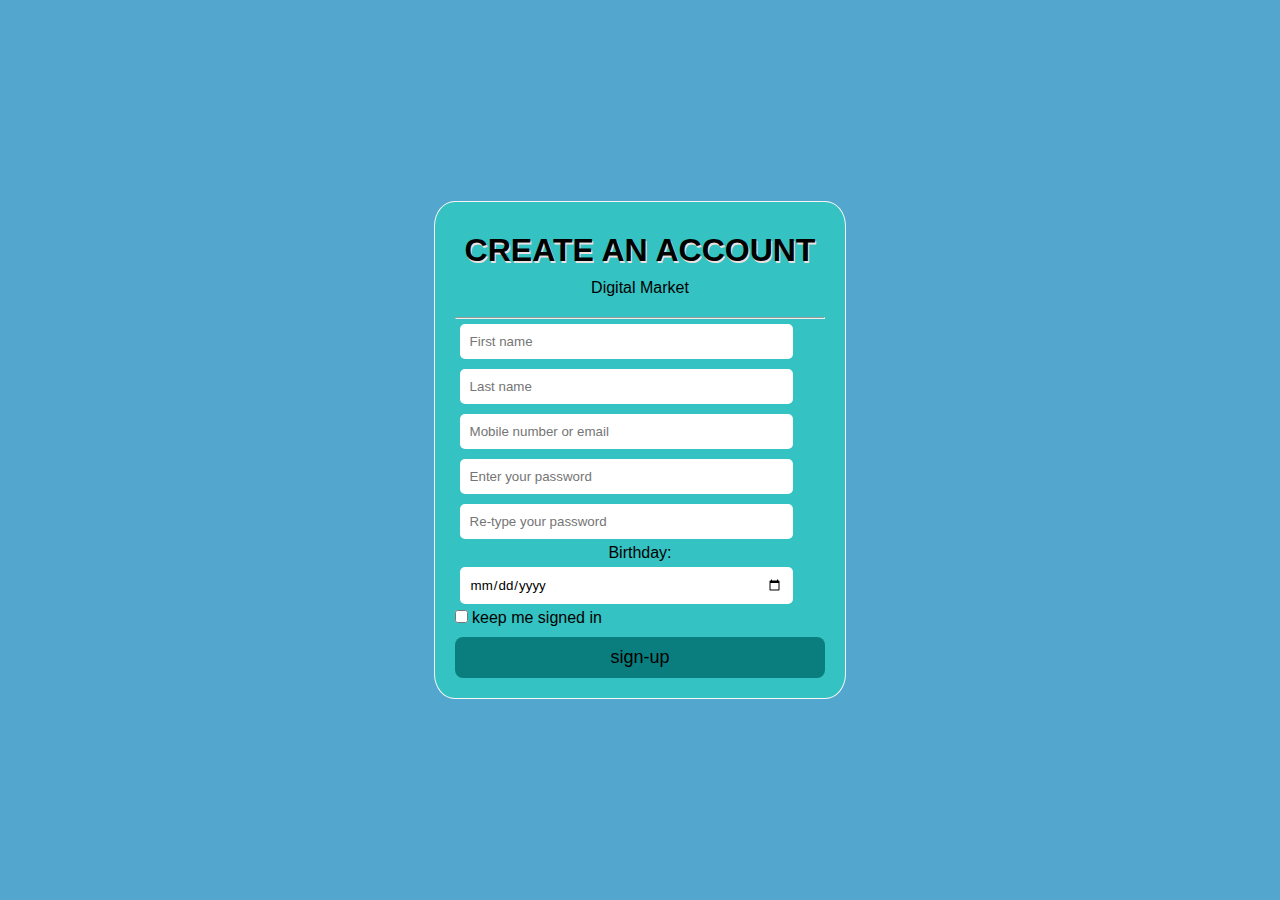
<file: index4.html>
<!DOCTYPE html>
<html lang="en">
<head>
    <meta charset="UTF-8">
    <meta name="viewport" content="width=device-width, initial-scale=1.0">
    <link rel="stylesheet" href="style.css">
    <title>create page chalg</title>
</head>
<body>
    <div class="my-form2">
        <form action="">
            <div class="my-border2">
                <h1>CREATE AN ACCOUNT</h1>
                <P id="first-paragrah2">Digital Market</P>
                <hr>
                <div>
                    <div >
                    <input type="text" class="silling-input" placeholder="First name">
                     </div>
                     
                    <div>
                    <input type="text" class="silling-input" placeholder="Last name">
                    </div>

                    <div>
                    <input type="email" class="silling-input" placeholder="Mobile number or email">
                    </div>

                    <div>
                    <input type="password" class="silling-input" placeholder="Enter your password">
                    </div> 
                    
                    <div>
                      <input type="password"  placeholder="Re-type your password">
                    </div>

                     <div>
                        <label for="" id="label-date">Birthday:</label>
                        <input type="date">
                         </div>
                         <div >
                            <input class="no-style" type="checkbox">
                            <p id="radio-paragrah2"> keep me signed in</p>
                         </div>
                         <button class="button204">sign-up</button>
                    </div>
            </div>
        </form>
    </div>
</body>
</html>
</file>
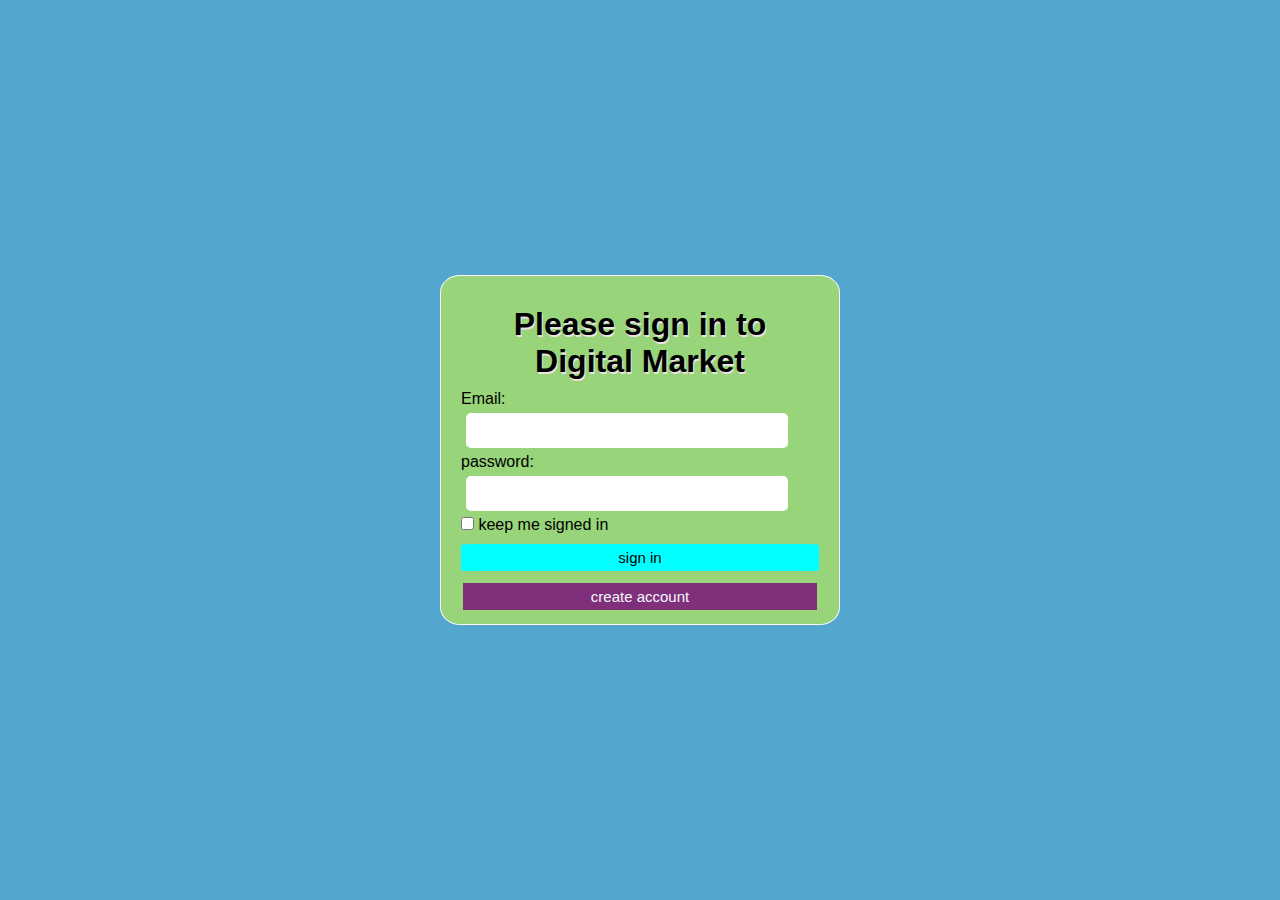
<file: index5.html>
<!DOCTYPE html>
 <html lang="en">
 <head>
    <meta charset="UTF-8">
    <meta name="viewport" content="width=device-width, initial-scale=1.0">
    <link rel="stylesheet" href="style.css">
    <title>sign-up-page</title>
 </head>
 <body>
    <div class="my-form">
        <form action="" >
            <div  class="my-border">
                <h1>Please sign in to Digital Market</h1>
                <div>
                    <label for="">Email:</label> <br>
                    <input type="email">
                </div>

                <div>
                    <label for="">password:</label> <br>
                    <input type="password">
                </div>
                
                <div>
                    <input type="checkbox">
                    <p id="checkbox-p"> keep me signed in</p>
                </div>
                <div class="buttongan">
                    <button>sign in</button>
                </div>
                <div class="atag">
                 <a href="index4.html">create account</a>
                </div>
            </div>
        </form>
    </div>
 </body>
 </html>
</file>
<file: style.css>
*{
    padding: 0%;
    margin: 0%;
    box-sizing: border-box;
    font-family: Arial, Helvetica, sans-serif;
}
html, body {
    width: 100%;
    max-width: 100%;
    overflow-x: hidden; /* Prevent horizontal scrolling */
}
body {
      transition: opacity 0.5s ease;
    }

.container {
    background-color: #dbd2d2;
    width: 100%;
    max-width: 100%;
    margin: 0;
    padding: 0;
}
img {
    max-width: 100%;
    height: auto;
}
body{
    font-family: Arial, Helvetica, sans-serif;
     background-color: rgb(245, 238, 238);
     margin-left: 0px;
     box-sizing: border-box; 
}
.header{
    width: 100vw;
    height: 50px;
    background-color: black;
    color:  rgb(173, 170, 170) ;
    margin: 0px;
    /* position: absolute; */
    display: flex;  
    justify-content: space-between;  
    align-items: center; 
    padding: 0 20px; 
    box-sizing: border-box; 
}
 #right-header {
    display: inline-flex;  
    align-items: center;
    margin-right: 10px; 
}
 #right-header:hover,#last-header:hover{  
    color: #0a3e75;
}

#last-header {
    display: inline-flex;
    align-items: center;
    border-left: 1px solid rgb(173, 170, 170);
    padding-left: 10px;
    height: 20px;
}
/* styling for the top start here */
#top{
     width: 100vw;
    height: 80px;
    background-color:white;
    /* color:  rgb(173, 170, 170) ; */
    margin: 0px;
    position: relative;
    display: flex;  
    justify-content: space-between;  
    align-items: center; 
    padding: 0 20px; 
    box-sizing: border-box; 
     z-index: 1000;
}

#top-icon{
    background-color: rgb(191, 150, 230);
    width: 15px;
    
}
#top-icon1{ 
    display: inline-flex;  
    align-items: center;
    margin-right: 10px; 
     padding: 15px; 
}
#top-icon1 p{
    font-size: 25px;
    font-weight: bold;
    color: rgb(175, 221, 153);
}
 .fa-university:hover{
    color: rgb(99, 72, 72);
 }
.fa-university{
    font-size: 35px;
    margin: 5px;
    color: black;
}
.nav-icon{
    background-color: rgb(25, 222, 236);
    border-radius: 10px;
    height: 50px;
    display: inline-flex;  
    align-items: center;
    
}
.nav-icon:hover{
    background-color:rgb(25, 222, 236);
}
#nav-title{
    margin: 0%;

}
#nav-title:hover {
    background-color:rgb(25, 222, 236); 
}
.fa-bars{
    padding: 10px;
    font-size: 20px;
    color: bisque;
    margin: 0%;
}
#top-icon1 img:hover{
    background-color: white;
}
.search-box{
    width: 35%;
    height: 50px;
    border-radius: 10px;
    border: none;
    position: relative;
    display: inline-block;
}
.search-box input{
    background-color:rgb(224, 218, 218) ;
    width: 100%;
    height: 100%;
    border-radius: 10px;
    border: none;
    padding-left: 30px;
}
.search-box .fa-search {
  position: absolute;
  right: 10px;
  top: 50%;
  transform: translateY(-50%);
  color: #777;
}
.search-box input:hover,:focus{
    border: none;
}
.search-box input::placeholder {
  color: red;
  opacity: 0.5;
  padding: 10px;
  font-size: large;
  /* font-weight: bold; */
  margin-left: 30px;
}
.top-italic{
    position: relative;
    width: 20%;
    height: 60%;
    display: inline-flex;  
    align-items: center;
    margin-right: 10px; 
     padding: 15px; 
     border-radius: 10px;
     border: 0.5px solid black;
}
.top-italic:hover,:focus{
    border-radius: none;
    background-color: #ebe7e4;
}
.top-italic .fa-user-plus {
  position: absolute;
  right: 10px;
  top: 50%;
  transform: translateY(-50%);
  padding: 2px 4px; 
  border-radius: 3px; 
}
.top-italic a{
    color: black;
    font-size: large;
}
.fa-user-plus{
    color: #3c448f;
    font-size: 20px;
}
.fa-user-plus:hover{
    color: white;
}
.top-cart{
     position: relative;
    width: 60px;
    height: 50%;
    display: inline-flex;  
    align-items: center;
    margin-right: 10px; 
     padding: 15px; 
     border-left: 1px solid black;
    padding-left: 10px;
}
.fa-shopping-cart{
    font-size: 30px;
    color: #86d5e9;
    padding: 10px;
}
 
 
/* styling for the top ends here */

/* the is for the list item in top icon */

 a{
    display: inline-block;
    text-decoration: none;
    /* background-color: rgb(15, 56, 56); */
    white-space: nowrap;
    overflow: visible;
    padding: 10px;
    margin: 2px;
    color:white;
 }
 /* ================== IMPROVED NAVIGATION STYLES ================== */
.nav-icon {
    position: relative;
    background-color: #2c3e50;
    border-radius: 8px;
    height: 50px;
    display: flex;
    align-items: center;
    padding: 0 15px;
    cursor: pointer;
    transition: all 0.3s ease;
}

.nav-icon:hover {
    background-color: #34495e;
}

#nav-title {
    color: white;
    font-weight: 600;
    font-size: 16px;
    padding: 0 10px;
    white-space: nowrap;
}

.nav-item {
    height: 100%;
    display: flex;
    align-items: center;
    position: relative;
}

/* Main dropdown menu */
.drop-down {
    position: absolute;
    top: 100%;
    left: 0;
    width: 250px;
    background: white;
    border-radius: 8px;
    box-shadow: 0 5px 15px rgba(0,0,0,0.1);
    padding: 10px 0;
    display: none;
    z-index: 1000;
    animation: fadeIn 0.3s ease;
}

.nav-item:hover .drop-down {
    display: block;
}

.drop-down li {
    position: relative;
    width: 100%;
}

.drop-down li > a {
    display: block;
    padding: 12px 20px;
    color: #333;
    font-size: 14px;
    transition: all 0.2s ease;
    border-left: 3px solid transparent;
}

.drop-down li > a:hover {
    background: #f5f5f5;
    border-left: 3px solid #3498db;
    color: #3498db;
}

/* Sub-menu styles */
.sub-meniu {
    position: absolute;
    left: 100%;
    top: 0;
    width: 250px;
    background: white;
    border-radius: 0 8px 8px 0;
    box-shadow: 5px 5px 15px rgba(0,0,0,0.1);
    padding: 10px 0;
    display: none;
    animation: fadeIn 0.3s ease;
}

.drop-down li:hover .sub-meniu {
    display: block;
}

.sub-meniu li a {
    display: block;
    padding: 10px 20px;
    color: #555;
    font-size: 13px;
    transition: all 0.2s ease;
}

.sub-meniu li a:hover {
    background: #f5f5f5;
    color: #3498db;
}

/* Animation */
@keyframes fadeIn {
    from {
        opacity: 0;
        transform: translateY(10px);
    }
    to {
        opacity: 1;
        transform: translateY(0);
    }
}

/* Mobile responsiveness */
@media (max-width: 768px) {
    .nav-icon {
        width: 100%;
        justify-content: space-between;
    }
    
    .drop-down {
        position: static;
        width: 100%;
        box-shadow: none;
        border-radius: 0;
        animation: none;
    }
    
    .sub-meniu {
        position: static;
        width: 100%;
        padding-left: 20px;
        box-shadow: none;
        animation: none;
    }
    
    .nav-item:hover .drop-down,
    .drop-down li:hover .sub-meniu {
        display: none;
    }
    
    /* Add mobile menu toggle functionality with JavaScript */
}

/* ================== ADDITIONAL IMPROVEMENTS ================== */
/* Menu indicator arrows */
.drop-down li > a:after {
    content: "\f054";
    font-family: "Font Awesome 6 Free";
    font-weight: 900;
    float: right;
    font-size: 10px;
    margin-top: 3px;
    color: #bbb;
    transition: all 0.2s ease;
}

.drop-down li > a:hover:after {
    color: #3498db;
}

/* Category headers */
.drop-down > li:first-child {
    border-bottom: 1px solid #eee;
    margin-bottom: 5px;
    padding-bottom: 5px;
}

/* Current page indicator */
.drop-down li a.active {
    border-left: 3px solid #3498db;
    color: #3498db;
    background: #f5f5f5;
}
 .nav-item, 
.nav-item ul, 
.drop-down, 
.sub-meniu {
    list-style-type: none;
    padding-left: 0;
    margin-left: 0;
}
#nav-title:hover {
    background-color: transparent !important;
    color: white; 
}
 
 /*  top icon list styling ends here */

 /* the styling of the pic start from here */
 .picture-warp{
    overflow: auto;
    position: relative;
    padding-left: 30px;
    padding: 10px;
    background-color: #dbd2d2;
    overflow: auto;
     width: 100%; 
    display: grid;
    /* grid-template-rows: repeat(3,1fr); */
    grid-template-columns:repeat(3,1fr);
    gap:5px;
 }
 .third-row {
    margin: 5px;
    /* background-color: #25f575; */
    display: grid;
    grid-template-columns: repeat(4, 1fr);
    gap: 10px;
    grid-column: 1 / -1;  
}
 
 .picture1{
    grid-column: span 2;
    /* background-color: #151b4d; */
 }
 .picture1 img{
     /* padding: 10px; */
    position: relative;
    max-width: 105% !important;
    max-height: 106%;
    margin-top: 10px !important;
    margin: 10px;
    border-radius: 10px;
    margin-left: -1.5%;
    transform: translateY(-20px);
 }
 .picture{
    /* background-color: #eb7b2b; */
    position: relative;
    width: 95%;
    height: 380px;
    margin: 10px;
    border-radius: 10px;
 }
 
 .picture6,.picture7,.picture8,.picture9{
    padding: 10px;
    /* background-color: #eb7b2b; */
    position: relative;
    width: 95%;
    height: 320px;
    margin-top: 50px;
    margin: 10px;
    border-radius: 10px;
 }
 .picture-word{
    position: absolute;
     background-color: rgba(75, 216, 226,0);
    height: 45%;
    width: 45%;
    display: inline-flex;
    flex-direction: column;
    margin-right: 10px; 
    margin: 10px;
    padding: 10px;
    bottom:0px;
    left: 5px;
    
 }
  .picture-wordB{
    position: absolute;
     background-color: rgba(75, 216, 226,0);
    height: 45%;
    width: 45%;
    display: inline-flex;
    flex-direction: column;
    margin-right: 10px; 
    margin: 10px;
    padding: 10px;
    bottom:50px;
    left: 5px;
    
 }
 .picture-wordB p{
    margin-bottom: 15px;
    color: rgb(223, 173, 123);
    font-size: large;
 }

 .picture-word p{
    margin-bottom: 15px;
    color: rgb(241, 234, 227);
    font-size: large;
 }
 .pictureP{
    font-weight: bold !important;
     font-size: 40px !important;
 }
 .picture-word button,.picture-wordB button{
    background-color: rgb(74, 74, 245);
    border-radius: 8px;
    border: none;
 }
 button a{
    font-size: 15px;
    margin: 0%;
 }
 .picture-word button:hover,.picture-wordB button:hover {
    background-color: rgb(101, 101, 228);
 }
.picture1 img{
   
    padding: 10px;
    height: 370%;
    width: 800px;
    border-radius: 20px;
}
.picture2 img{
    padding: 20px;
    height: 400px;
    width: 400px;
    border-radius: 10px;
    background-color: #25f575;
}
.picture2 img:hover{
  box-shadow: 0px 0px 5px 0.5px #25f575;
}
.picture3 img{
    height: 400px;
    width: 400px;
    border-radius: 10px;
    background-color: #e915a2;
}
.picture3 img:hover{
  box-shadow: 0px 0px 5px 0.5px rgb(228, 116, 75);
}
.picture4 img{
    height: 400px;
    width: 400px;
    border-radius: 10px;
    background-color: #1594e9;
}
.picture4 img:hover{
  box-shadow: 0px 0px 5px 0.5px  #55a6db;
}
.picture5 img{
    padding: 20px;
    height: 400px;
    width: 400px;
    border-radius: 10px;
    background-color: #1594e9;
}
.picture5 img:hover{
  box-shadow: 0px 0px 5px 0.5px  #1594e9;
}
.picture6 img{
    height: 300px;
    width: 400px;
    border-radius: 10px;
    background-color: #1594e9;
}
.picture7 img{
    height: 300px;
    width: 400px;
    border-radius: 10px;
    background-color: #1594e9;
}
.picture8 img{
    height: 300px;
    width: 400px;
    border-radius: 10px;
    background-color: #1594e9;
}
.picture9 img{
    height: 300px;
    width: 400px;
    border-radius: 10px;
    background-color: #1594e9;
}
/* the styling of the pic ends shere */

/* the styling of the second container start here shere */
  
  .pic-warp2-container {
    margin: 30px;
    display: grid;
    grid-template-columns: repeat(5, 1fr); /* 5 columns */
    grid-template-rows: auto 3fr;           /* 2 rows: title + products */
    gap: 10px;
    background-color: white;
    padding: 30px;
    border-radius: 10px;
}

.word-pic2warp {
    grid-column: 1 / -1; /* Span all 5 columns */
    /* background-color: #25f575; */
    height: 70px;
    
}
.pic2-warp{
      padding: 10px;
    /* background-color: #eb7b2b; */
    position: relative;
    width: 95%;
    height: 380px;
    margin-top: 50px;
    margin: 10px;
    border-radius: 10px;
}
.pic-warp2-container img{
     height: 200px;
    width: 400px;
    border-radius: 10px;
    /* background-color: #1594e9; */
    margin-top: 10px;
}
.price{
    margin-top:10px ;
    margin-left: 0%;
    display: inline-block;
    margin: 10px;
}
.pic2warp-word button{
    border-radius: 10px;
    margin-top: 15px;
    background-color: rgb(188, 188, 204);
    border: none;
    width: 70%;

}
.pic2warp-word button:hover{
     background-color: rgb(114, 114, 209);
     border: none;
}
.pic2warp-word button a{
    color: white;
    font-size: 15px; 
}
.word-pic2warp2{
     grid-column: 1 / -1;  
    /* background-color: #25f575; */
    height: 65px;
}
.word-pic2warp2 p{
    font-size: 25px;
    font-weight: bold;
}
/* second container ends here */

/* third container start here  */
.pic-warp3-container{
    height: auto;
      /* margin: 30px; */
    display: grid;
    grid-template-columns: repeat(2, 1fr); /* 5 columns */
    grid-template-rows: auto 1fr;           /* 2 rows: title + products */
    gap: 10px;
    /* background-color: white; */
    padding: 30px;
    border-radius: 10px;
}
.picture-warp3{
     position: relative;
    position: relative;
    height: 310px ;
    width: 100% ;
    background-color: #151b4d;
    border-radius: 10px;
    margin: 5px;
    margin-top: -3%;
   
}
.picture-warp3:hover{
      box-shadow: 0px 0px 5px 0.5px #151b4d;
}
.warp3image1 {
      position: relative;
    width: 60%;
    height: 250px;
    margin: 10px;
    border-radius: 10px;
    margin-left: 30px;
    margin-top: 20px;
}

.warp3image2{
    position: relative;
    width: 50%;
    height: 250px;
    margin: 10px;
    border-radius: 10px;
    margin-left: 30px;
    margin-top: 20px;
}
.pictureword3{
   
    position: absolute;
     background-color: rgba(75, 216, 226,0);
    height: 45%;
    width: 45%;
    display: inline-flex;
    flex-direction: column;
    margin-right: 20px; 
    margin: 10px;
    padding: 10px;
    bottom: 75px;
    right: -30px;
}
.pictureword3 button{
    background-color: rgb(74, 74, 216);
    border-radius: 5px;
    width: 35%;
    border: none;
}
.pictureword3 button :hover{
    background-color: #777;
    border: none;
    border-radius: 5px;
}
.superdeal{
    font-size: 35px;
    font-weight: bold;
    color: white;
    margin-bottom: 20px;
    margin-left: 0%;
}
#warp3st1{
    color: #777;
   font-size: 30px;
   font-weight: bold;
   display: inline-block;

}
#warp3st2{
    color: #777;
}
.footer {
    background-color: rgb(15, 15, 39);
    margin-top: 20px;
}

#firstfooter {
    min-height: 200px;
    display: grid;
    grid-template-columns: repeat(4, 1fr);
    gap: 30px;
    padding: 60px 40px 0;
    margin: 40px;
    margin-bottom: 0;
    border-bottom: solid rgba(255,255,255,0.3);
    border-radius: 10px;
    
}

.footer-fit1 {
    display: flex;
    align-items: flex-start;
    gap: 15px;
    margin-bottom: 20px;
    margin-top: 20px;
}

.footer-fit1 i {
    font-size: 40px;
    color: rgb(41, 41, 179);
    margin-top: 5px;
}

.footer-fit1 div {
    display: flex;
    flex-direction: column;
}

.footer-fit1 .fword1 {
    color: white;
    font-size: 18px;
    margin: 0;
    padding: 0;
}

.footer-fit1 .fword2 {
    color: rgb(165, 157, 157);
    font-size: 15px;
    margin: 5px 0 0 0;
    padding: 0;
}
/* .footer-fit1 p{
    margin: 10px;
} */
 #secondfooter{
    height: 300px;
    display: grid;
    grid-template-columns: repeat(4, 1fr);
    gap: 30px;
    padding: 60px 40px 0;
    margin: 40px;
    margin-bottom: 0;
    border-radius: 10px;
 }
 .footer-fit2{
    gap: 15px;
    margin-bottom: 120px;
    margin-top: -5%;
 }
 .footer-fit2 #parag1{
    color: rgb(93, 93, 95);
 }
 .footer-fit2 img{
    margin-bottom: 10px;
 }
 #parag1 p{
    margin-top: 10px;
    margin-bottom: 25px;
 }
.footer-fit2 i.fa-facebook-f,
.footer-fit2 i.fa-instagram,
.footer-fit2 i.fa-linkedin,
.footer-fit2 i.fa-twitter {
    margin: 12px !important; 
    color: #777;
    margin-left: 0% !important;
}
.footer-fit2 i.fa-facebook-f:hover,
.footer-fit2 i.fa-instagram:hover,
.footer-fit2 i.fa-linkedin:hover,
.footer-fit2 i.fa-twitter:hover {
    color: rgb(53, 53, 199);
}
.links{
    color: white;
    font-size: 30px;
    font-weight: bold;

}
.footer-fit2 a{
    color: #777;
    margin: 1px;
}
.footer-fit2 a:hover{
      color: rgb(53, 53, 199);
}
#paraglink{
    margin: 20px;
    color: #777;
    margin-left: 0%;
}
#paraglinkpa{
    font-size: 30px;
    font-weight: bold;
    color: white;
    margin-top: 20px;
    margin-bottom: 10px;
}
 .input-wrapper {
    position: relative;
    width: 300px;  
}

.input-wrapper input {
    color:white;
    background-color: #555;
    width: 100%;
    padding: 10px 100px 10px 15px; 
    border: 1px solid #ccc;
    border-radius: 4px;
    font-size: 16px;
    outline: none;
}

.subscribe-btn {
    position: absolute;
    right: 4px;
    top: 4px;
    bottom: 4px;
    background: #007bff; 
    color: white;
    border: none;
    border-radius: 3px;
    padding: 0 15px;
    cursor: pointer;
    font-weight: bold;
}

.subscribe-btn:hover {
    background: #0a3e75; /* Darker blue on hover */
}
.footer2{
    width: 100vw;
    height: 100px;
    background-color: black;
    color:  rgb(173, 170, 170) ;
    margin: 0px;
    /* position: absolute; */
    display: flex;  
    justify-content: space-between;  
    align-items: center; 
    padding: 0 20px; 
    box-sizing: border-box; 
}
 #right-footer {
    display: inline-flex;  
    align-items: center;
    margin-right: 10px;  
}

#last-footer {
    display: inline-flex;
    align-items: center;
    border-left: 1px solid rgb(173, 170, 170);
    padding-left: 10px;
    height: 20px;
}
 .fixedBox1 {
    color: #ecdede;
      position: fixed;  
      top: 280px;        
      right: 10px;     
      width: 150px;
      height: 35px;
      background-color:rgba(0,0,0,0.5);
      padding: 10px;
       z-index: 9999;
       border-radius: 5px;
       display: flex;        
      align-items: center; 
      gap: 8px;           
    } .fixedBox2 {
    color: #ecdede;
      position: fixed;  
      top: 330px;        
      right: 10px;     
      width: 150px;
      height: 35px;
      background-color:rgba(0,0,0,0.5);
      padding: 10px;
       z-index: 9999;
       border-radius: 5px;
       border-radius: 5px;
       display: flex;        
      align-items: center; 
      gap: 8px;    
    } .fixedBox3 {
    color: #ecdede;
      position: fixed;  
      top: 380px;        
      right: 10px;     
      width: 150px;
      height: 35px;
      background-color:rgba(0,0,0,0.5);
      padding: 10px;
       z-index: 9999;
       border-radius: 5px;
       border-radius: 5px;
       display: flex;        
      align-items: center; 
      gap: 8px;    
    } 
    .fixedBox1:hover ,.fixedBox2:hover,.fixedBox3:hover{
        text-decoration: none;
        background-color: #0a3e75;
        outline: none; 
    }
    .fixedBox1:focus,.fixedBox2:focus,.fixedBox3:focus{
        text-decoration: none;
        background-color: #0a3e75;
        outline: none; 
    }
   *{
    box-sizing: border-box;
}
.main11container-conbine{
    width: 100vw;
   display: inline-flex; 
}
.main11container{
    margin-top: 10px;
    font-family:Arial, Helvetica, sans-serif;
    height: auto;
    width:25%;
}
.wrap{
    background-color: white;
    border: 1px solid #9fa4a8;
    margin-top: 60px;
    margin: 20px;
    padding: 30px;
    position: relative;
    color: rgb(51,51,51);
    width: 300px;
    border-radius: 10px;
    
}
.wrap.active{ 
    background-color: #fff;
}
.wrap_title{
    margin: 0 35px 0 0;
    font-size: 20px;
    text-shadow: 1px 1px 1px #fff ;
}
.wrap_text{
    display: none;
    margin: 30px 0 0;
}
.wrap.active .wrap_text {
    display: block;
}
.wrap_toggle{
    background-color: transparent;
    border: none;
    cursor: pointer;
    display: flex;
    justify-content: center;
    align-items: center;
    padding: 0;
    position: absolute;
    top: 30px;
    right: 30px;
    width: 30px;
}
/* additional styling */
.wrap_text {
  list-style-type: none; /* Remove default bullets */
  padding-left: 0; /* Remove default padding */
  counter-reset: item-counter; /* Initialize counter */
}

.wrap_text li {
  position: relative;
  padding-left: 60px; /* Space for number and box */
  margin-bottom: 10px;
  counter-increment: item-counter; 
  line-height: 30px; 
}

/* Number styling (positioned at the very front) */
.wrap_text li::before {
  content: counter(item-counter) ". ";
  position: absolute;
  left: 0;
  color: #333;
}

/* Box styling (positioned after the number) */
.wrap_text li::after {
  content: "";
  position: absolute;
  left: 30px; 
  top: 0;
  width: 15px;
  height: 15px;
  background-color: #eee;
  border: 1px solid #ddd;
  margin-top: 7px; 
  transition: all 0.3s ease;
}

.wrap_text li:hover::after {
  background-color: #2196F3; 
  border-color: #0d8aee;
  transform: scale(1.1);
}
/* end of additional styling */
.wrap_text input{
    width: 240px;
    height: 30px;
    background-color: #b8afaf;
    border-radius: 10px;
    border: none;
    padding: 25px;
    font-size: large;
}
.wrap_text li{
    margin: 5px;
}
.wrap_text input:hover{
    border: none;
    direction: none;
}
.wrap_toggle .fa-chevron-circle-down{
    font-size: 1.6rem;
} 
.wrap_toggle .fa-times-circle{
    font-size: 1.6rem;
}
.wrap_toggle:focus{
    outline: none;
} 
.wrap_toggle .fa-times-circle{
    display: none;
}
.wrap.active .fa-times-circle{
    display: block;
}
.wrap.active .fa-chevron-circle-down{
    display: none;
}
hr{
    margin-top: 20px;
    
}
.secondmain-wrap{
    display: grid;
    grid-template-columns: repeat(4, 1fr); /* 4 equal-width columns */
     grid-template-rows: repeat(3, auto); /* 3 rows with automatic height */
     gap: 16px;
    gap: 16px;
    height: 500px;
    width: 75%;
    background-color: white; 
    margin-top: 60px;
    margin: 20px;
    padding: 30px;
    border-radius: 10px;
}


/* stying of account creating and login start here  */
 body{
    margin: 0%;
 }
 
  .my-form{
    background-color: rgb(83, 167, 206);
    height: 100vh;
    display: flex;
    flex-direction: column;
    align-items: center;
    justify-content: center;
}
.my-border{
    height: 350px;
    width: 400px;
    border: 1px solid rgb(252, 247, 247);
    padding:20px ;
    border-radius: 5%;
    background-color: rgb(151, 212, 122);
}
.my-border h1{
    display: flex;
    flex-direction: column;
    text-align: center;
    margin: 5px;
    padding: 5px;
     text-shadow: 1px 2px #ece2e2;
}
input[type="email"],
 input[type="password"]{
    padding: 5px;
    margin: 2px;
    width: 95%;
 }
 .buttongan button{
    width: 100%;
    padding: 5px;
    margin-bottom: 5px;
    border: none;
    border-radius: 4%;
    background-color: aqua;
    margin-bottom: 10px;
    margin-top: 10px;
    font-size: 15px;
 }
#checkbox-p{
    display: inline;
   
 }
 input[type="checkbox"]{
    display: inline;
    
 }
 .atag a{
    background-color: rgb(128, 47, 122);
    color: aliceblue;
    display: flex;
    flex-direction: column;
    align-items: center;
    justify-content: center;
    padding: 5px;
    text-decoration: none;
    font-size: 15px;
 }
  .atag a:hover{
    background-color: rgb(46, 77, 48);
    color: aqua;
 }
/* stying of account creating and login end here  */
body{
    margin: 0%;

}
h1{
    text-align: center;
    font-family: Arial, Helvetica, sans-serif;
}
#first-paragrah2{
    text-align: center;
    margin: 0%;
}
.my-form2{
    background-color: rgb(83, 167, 206);
    height: 100vh;
    display: flex;
    flex-direction: column;
    align-items: center;
    justify-content: center;
}
.my-border2{
    border: 1px solid rgb(252, 247, 247);
    padding:20px ;
    border-radius: 5%;
    background-color: rgb(52, 194, 194);
}
input[type="text"],
input[type="password"],
input[type="Email"],
input[type="date"]{
    width: 90%;
    margin: 5px ;
    padding: 10px;
    border-radius: 5px;
    border: none;
}
#radio-paragrah2{
    display: inline;
    margin-bottom: 10px;
}
#radio-input{
    display: inline;
    padding: 20px;
}
#label-date{
    display: flex;
    flex-direction: column;
    align-items: center;
    justify-content: center;
}
.button204{
    width: 100%;
    background-color: rgb(10, 126, 126);
    padding: 10px;
    font-size: large;
    border-radius: 8px;
    border: none;
    margin-top: 10px;
}
.my-border2 h1{
    display: flex;
    flex-direction: column;
    text-align: center;
    margin: 5px;
    padding: 5px;
     text-shadow: 1px 2px #ece2e2;
}

/* media styling start here */
@media (max-width:820px) {
  .nav-icon{
    display: none;
  }
  .picture1 img{
    padding: 20px;
    height: 400px;
    width: 400px;
    border-radius: 10px;
    /* background-color: #25f575; */
  }
  .header{
    display: none;
  }
  #search-boxinput{
    display: none;
  }
  .top-italic p{
    display: none;
  } 
  .picture-warp{
    display: flex;
    flex-direction: column;
    align-items: center;
  }
  .third-row{
    display: flex;
    flex-direction: column;
    align-items: center;
  }
  .fixedBox3{
     display: none;
  }
  .pic-warp2-container{
    display: flex;
    flex-direction: column;
    overflow: visible;
    align-items: center;
  }
  .container{
       display: flex;
    flex-direction: column;
    align-items: center;
  }
  .pic-warp3-container{
     display: flex;
    flex-direction: column;
    align-items: center;
    position: relative;
    overlay: none;
  }
   #firstfooter {
        grid-template-columns: repeat(2, 1fr);
        padding: 30px 20px;
        margin: 20px;
        gap: 20px;
    }
    
    #secondfooter {
        grid-template-columns: repeat(2, 1fr);
        padding: 30px 20px;
        margin: 20px;
        gap: 20px;
        height: auto;
    }
    
    .footer-fit1, .footer-fit2 {
        margin-bottom: 20px;
    }
    
    .input-wrapper {
        width: 100%;
    }
     #firstfooter {
        grid-template-columns: repeat(2, 1fr);
        padding: 30px 20px;
        margin: 20px;
        gap: 20px;
    }
    
    #secondfooter {
        grid-template-columns: repeat(2, 1fr);
        padding: 30px 20px;
        margin: 20px;
        gap: 20px;
        height: auto;
    }
    
    .footer-fit1, .footer-fit2 {
        margin-bottom: 20px;
    }
    
    .input-wrapper {
        width: 100%;
    }
  
    
}

@media (max-width: 480px) {
    #firstfooter {
        grid-template-columns: 1fr;
        padding: 20px 15px;
        margin: 15px;
    }
    
    #secondfooter {
        grid-template-columns: 1fr;
        padding: 20px 15px;
        margin: 15px;
    }
    
    .footer-fit1 {
        flex-direction: column;
        align-items: center;
        text-align: center;
        gap: 10px;
    }
    
    .footer-fit1 i {
        font-size: 30px;
    }
    
    .footer-fit2 {
        text-align: center;
    }
    
    .links {
        font-size: 24px;
    }
    
    #paraglinkpa {
        font-size: 20px;
    }
    
    .footer2 {
        width: 100%;
        height: auto;
        flex-direction: column;
        padding: 15px;
        gap: 10px;
    }
    .right-elements{
        justify-content: center;
    }
}
</file>
